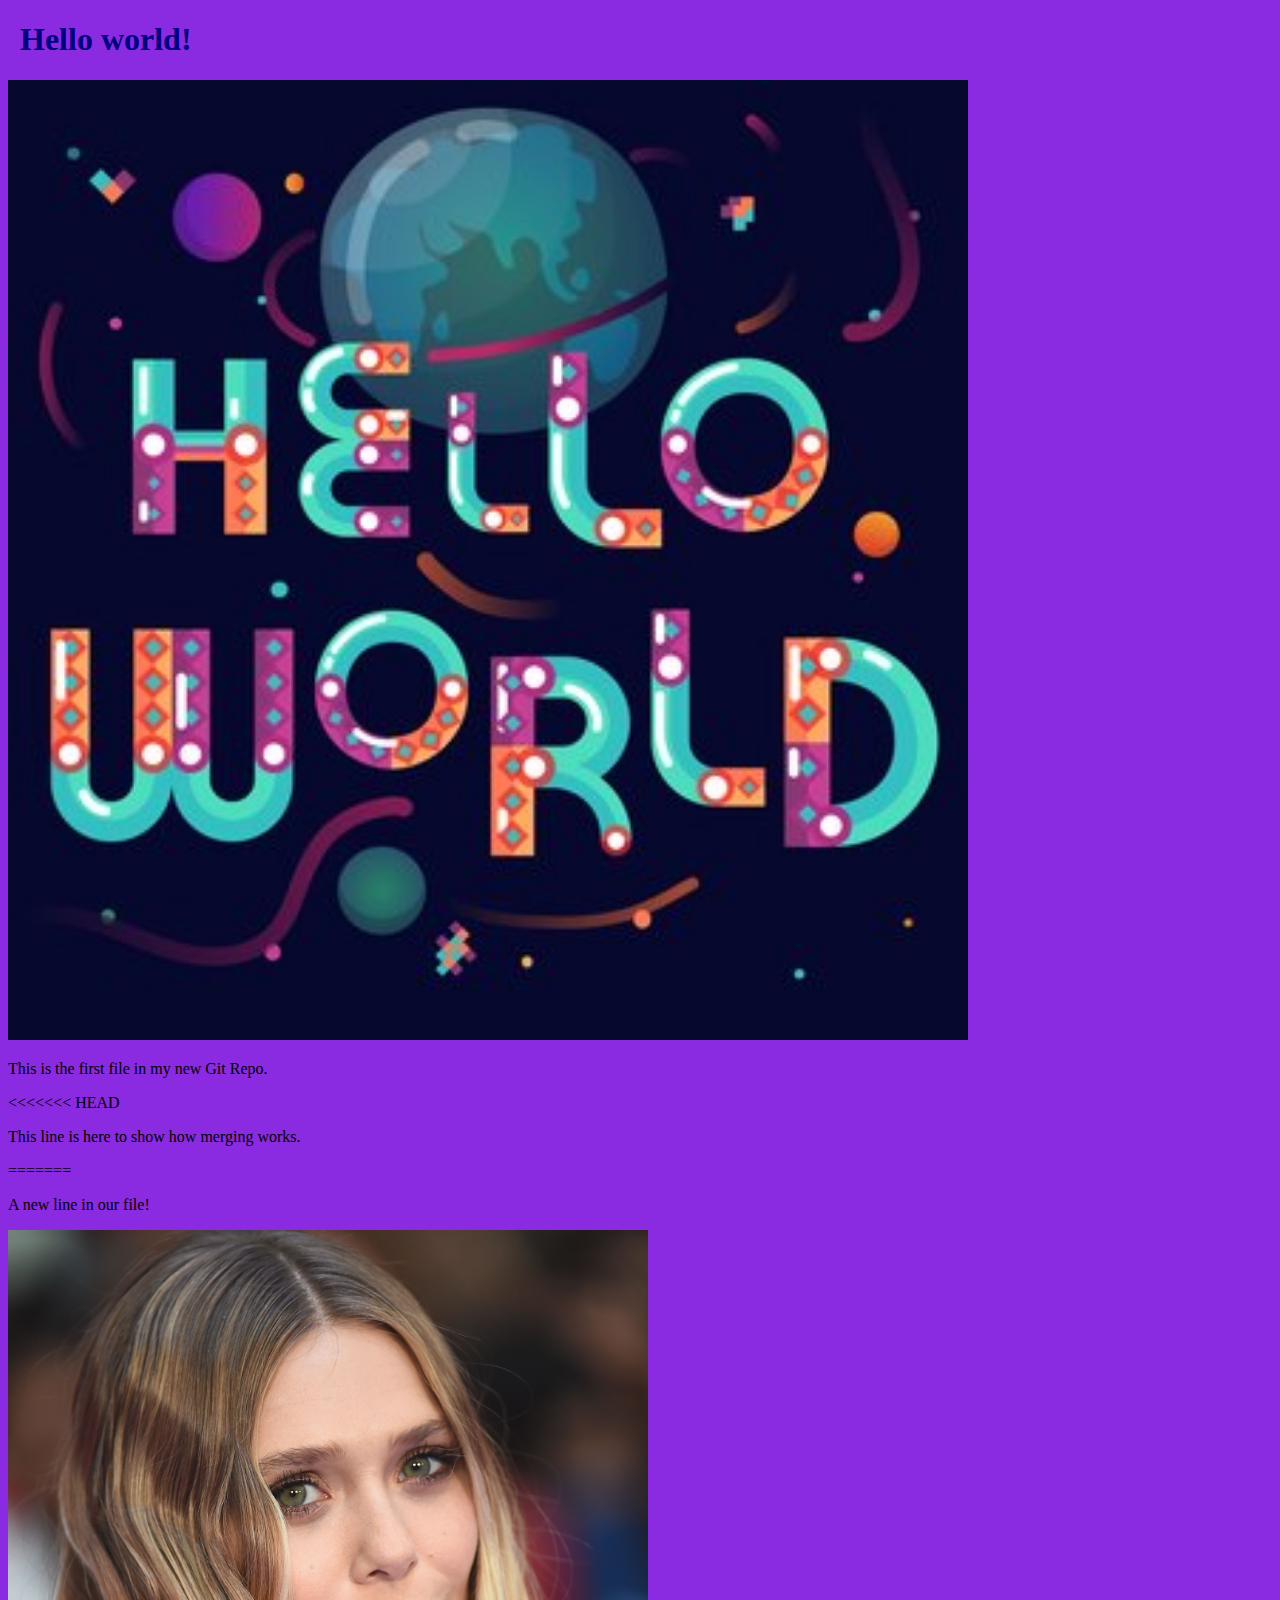
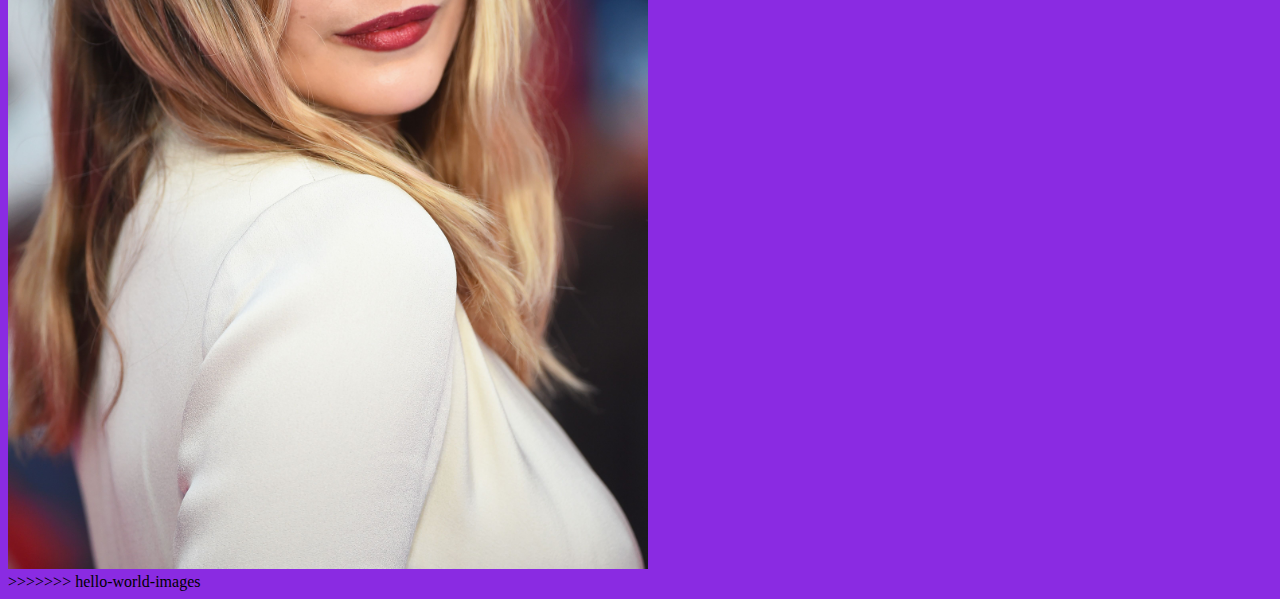
<file: GUIAS/hellow-World practica/my proyecto/index.html>
<!DOCTYPE html>
<html>
<head>
<title>Hello World!</title>
<link rel="stylesheet" href="css/bluestyle.css">
</head>
<body>

<h1>Hello world!</h1>
<div><img src="img_hello_world.jpg" alt="Hello World from Space" style="width:100%;max-width:960px"></div>
<p>This is the first file in my new Git Repo.</p>
<<<<<<< HEAD
<p>This line is here to show how merging works.</p>
=======
<p>A new line in our file!</p>
<div><img src="img_hello_git.jpg" alt="Hello Git" style="width:100%;max-width:640px"></div>
>>>>>>> hello-world-images

</body>
</html>
</file>
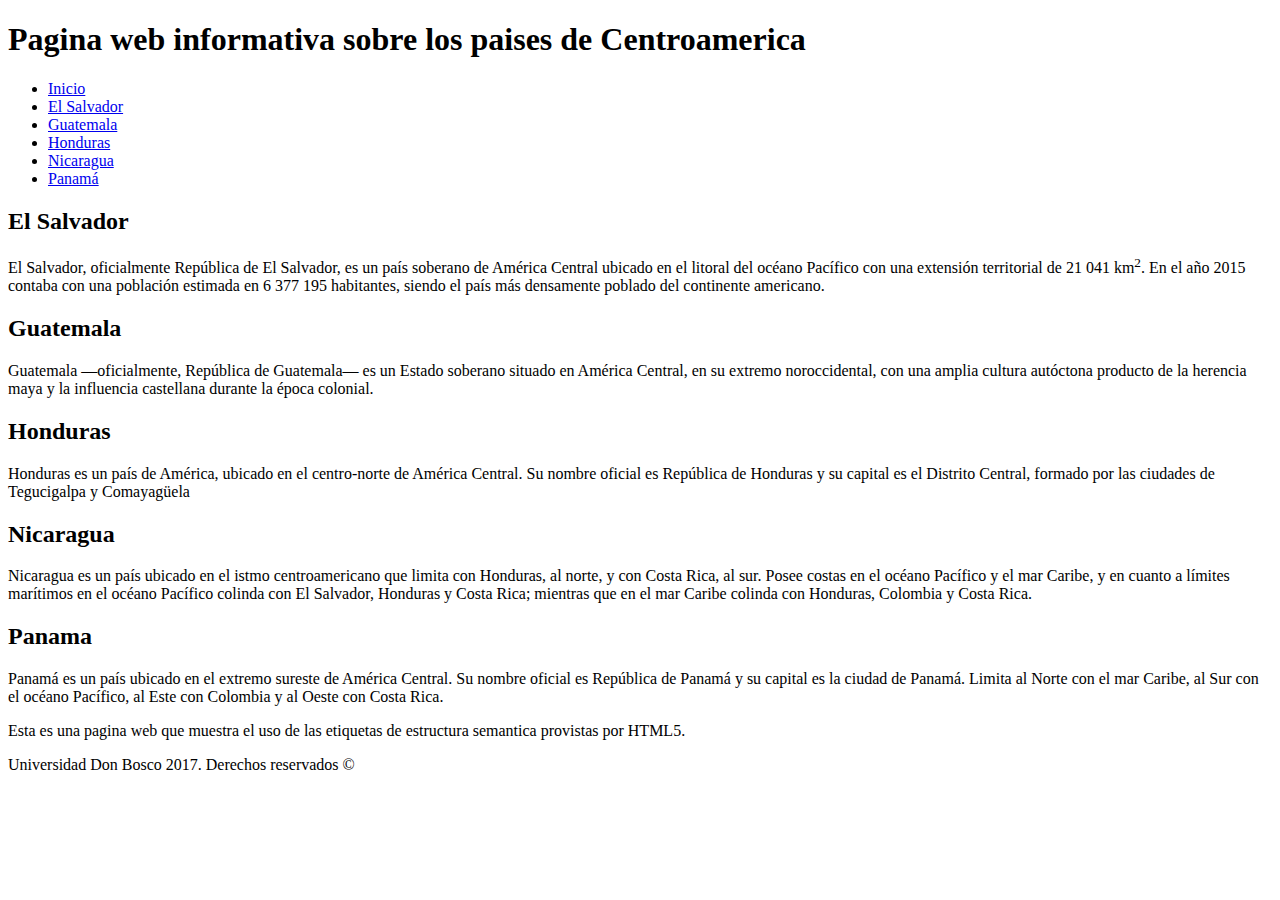
<file: GUIAS/LC22003_Guia1/centroamerica.html>
<!DOCTYPE html>
<html lang="es">
<head>
<meta charset="UTF-8">
<title>Centroamerica</title>
</head>
<body>
<header>
	<h1>Pagina web informativa sobre los paises de Centroamerica</h1>
</header>
<nav>

		<ul>
	
				<li><a href="#">Inicio</a></li>
				<li><a href="#">El Salvador</a></li>
				<li><a href="#">Guatemala</a></li>
				<li><a href="#">Honduras</a></li>
				<li><a href="#">Nicaragua</a></li>
				<li><a href="#">Panamá</a></li>
		</ul>

</nav>
<section>
<article>
		<h2>El Salvador</h2>
		<p>El Salvador, oficialmente República de El Salvador, es un país
soberano de América Central ubicado en el litoral del océano Pacífico con una extensión territorial de 21 041 km<sup>2</sup>. En el año 2015 contaba
con una población estimada en 6 377 195 habitantes, siendo el país más
densamente poblado del continente americano.</p>
</article>
<article>
	<h2>Guatemala</h2>
	<p>Guatemala —oficialmente, República de Guatemala— es un Estado
soberano situado en América Central, en su extremo noroccidental, con una
amplia cultura autóctona producto de la herencia maya y la influencia
castellana durante la época colonial.</p>

</article>

<article>

	<h2>Honduras</h2>
	<p>Honduras es un país de América, ubicado en el centro-norte de
América Central. Su nombre oficial es República de Honduras y su capital
es el Distrito Central, formado por las ciudades de Tegucigalpa y
Comayagüela</p>

</article>

<article>

	<h2>Nicaragua</h2>
	<p>Nicaragua es un país ubicado en el istmo centroamericano que limita
con Honduras, al norte, y con Costa Rica, al sur. Posee costas en el océano
Pacífico y el mar Caribe, y en cuanto a límites marítimos en el océano
Pacífico colinda con El Salvador, Honduras y Costa Rica; mientras que en
el mar Caribe colinda con Honduras, Colombia y Costa Rica.</p>
</article>
<article>
	<h2>Panama</h2>
	<p>Panamá es un país ubicado en el extremo sureste de América Central.
Su nombre oficial es República de Panamá y su capital es la ciudad de
Panamá. Limita al Norte con el mar Caribe, al Sur con el océano Pacífico,
al Este con Colombia y al Oeste con Costa Rica. </p>

</article>

</section>

<aside>

	<p>Esta es una pagina web que muestra el uso de las etiquetas de
estructura semantica provistas por HTML5. </p>
</aside>

<footer>

		<p>Universidad Don Bosco 2017. Derechos reservados &#169;</p>

</footer>

</body>
</html>
</file>
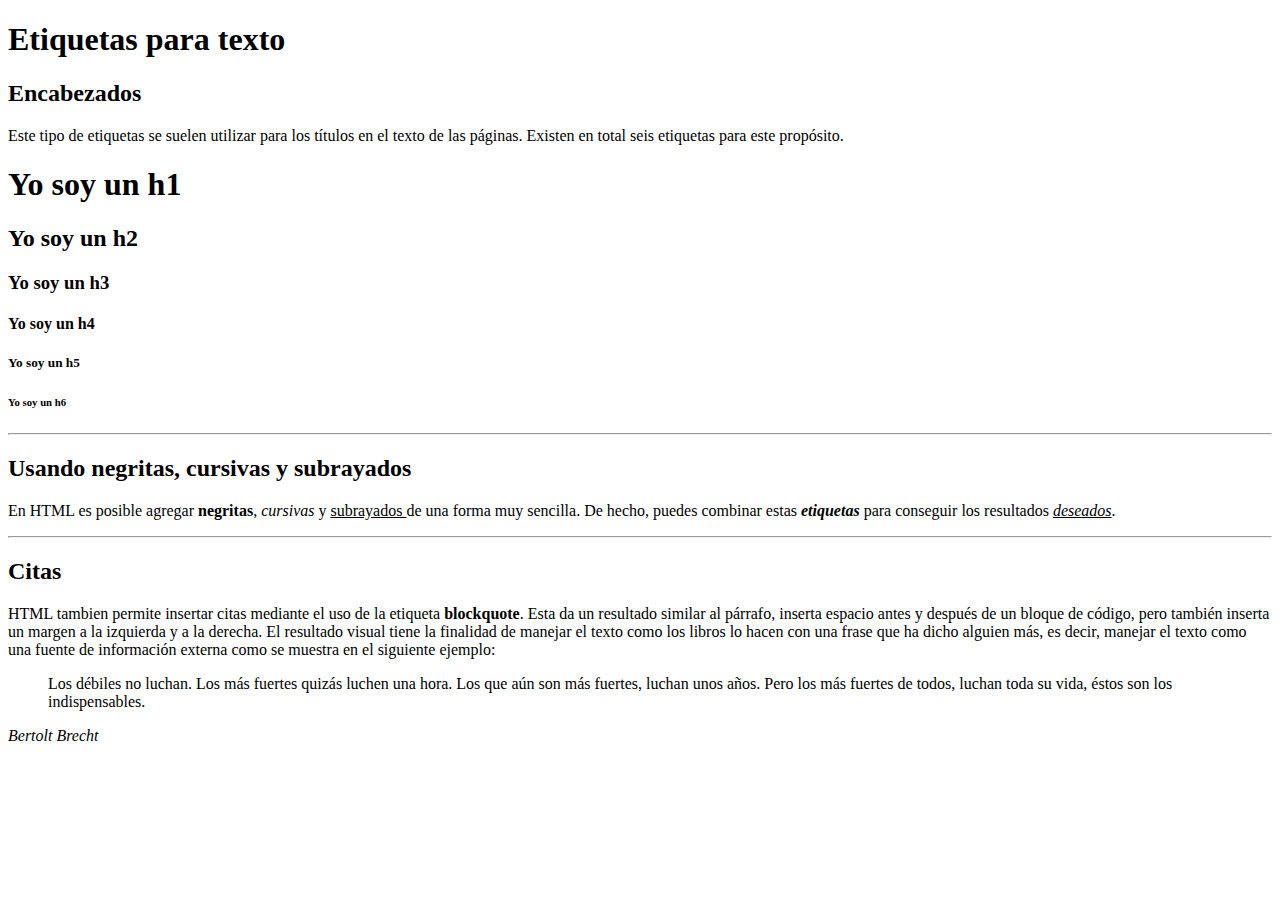
<file: GUIAS/LC22003_Guia1/etiquetas_texto.html>
<!DOCTYPE html>

<html lang="es">

<head>
	<meta charset="UTF-8">
	<meta name="keywords" content="HTML5, etiquetas, texto ">
	<meta name="description" content="Esta página muestra ejemplos sobre el uso de las etiquetas para texto de HTML.">
	<meta name="author" content="Josue Ananias Lopez Cruz">
	<title>Etiquetas para Textos</title>
</head>
<body>

<h1>Etiquetas para texto</h1>
		<div>
				<h2>Encabezados</h2>
				<p>Este tipo de etiquetas se suelen utilizar para los títulos en el
				texto de las páginas. Existen en total seis etiquetas para este propósito.</p>

				<h1>Yo soy un h1</h1>
				<h2>Yo soy un h2</h2>
				<h3>Yo soy un h3</h3>
				<h4>Yo soy un h4</h4>
				<h5>Yo soy un h5</h5>
				<h6>Yo soy un h6</h6>
		</div>

		<hr>
		
		<div>
		
		<h2>Usando negritas, cursivas y subrayados</h2>
		
		<p>En HTML es posible agregar <b>negritas</b>, <i>cursivas</i> y
<ins>subrayados </ins>de una forma muy sencilla. De hecho, puedes combinar estas
<b><i>etiquetas</i></b> para conseguir los resultados
<ins><i>deseados</ins></i>.</p>
		</div>

		<hr>
		
		<div>
	
			<h2>Citas</h2>

			<p>HTML tambien permite insertar citas mediante el uso de la etiqueta
<b>blockquote</b>. Esta da un resultado similar al párrafo, inserta espacio antes
y después de un bloque de código, pero también inserta un margen a la izquierda
y a la derecha. El resultado visual tiene la finalidad de manejar el texto como
los libros lo hacen con una frase que ha dicho alguien más, es decir, manejar el
texto como una fuente de información externa como se muestra en el siguiente
ejemplo:</p>	


			<blockquote>Los débiles no luchan. Los más fuertes quizás luchen una
hora. Los que aún son más fuertes, luchan unos años. Pero los más fuertes de
todos, luchan toda su vida, éstos son los indispensables.</blockquote>
	

			<cite>Bertolt Brecht</cite>
</div>
</body>
</html>
</file>
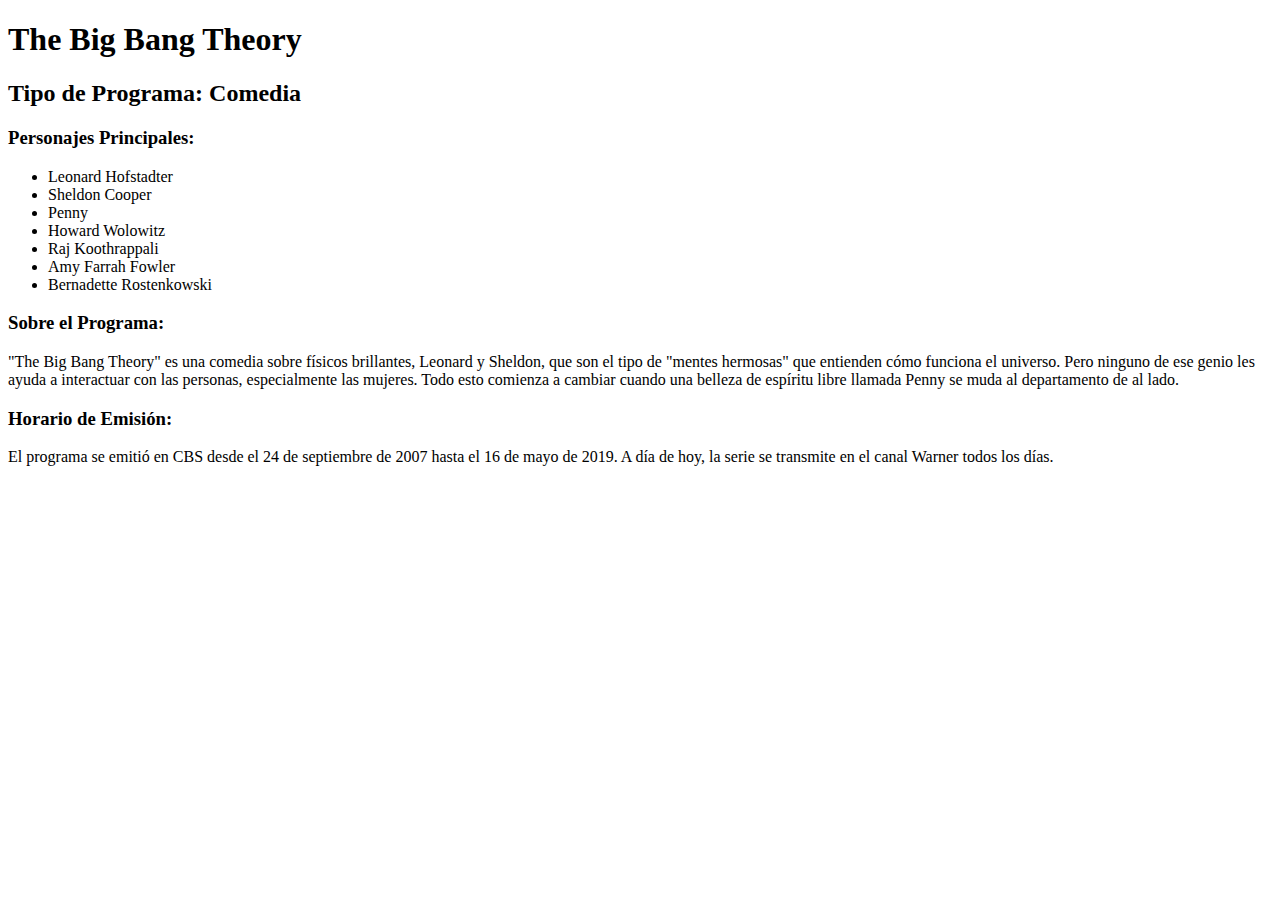
<file: GUIAS/LC22003_Guia1/programa_de_televisión_favorito.html>
<!DOCTYPE html>
<html>
<head>
    <title>The Big Bang Theory</title>
</head>
<body>
    <h1>The Big Bang Theory</h1>
    <h2>Tipo de Programa: Comedia</h2>

    <h3>Personajes Principales:</h3>
    <ul>
        <li>Leonard Hofstadter</li>
        <li>Sheldon Cooper</li>
        <li>Penny</li>
        <li>Howard Wolowitz</li>
        <li>Raj Koothrappali</li>
        <li>Amy Farrah Fowler</li>
        <li>Bernadette Rostenkowski</li>
    </ul>

    <h3>Sobre el Programa:</h3>
    <p>"The Big Bang Theory" es una comedia sobre físicos brillantes, Leonard y Sheldon, que son el tipo de "mentes hermosas" que entienden cómo funciona el universo. Pero ninguno de ese genio les ayuda a interactuar con las personas, especialmente las mujeres. Todo esto comienza a cambiar cuando una belleza de espíritu libre llamada Penny se muda al departamento de al lado.</p>

    <h3>Horario de Emisión:</h3>
    <p>El programa se emitió en CBS desde el 24 de septiembre de 2007 hasta el 16 de mayo de 2019. A día de hoy, la serie se transmite en el canal Warner todos los días.</p>
</body>
</html>
</file>
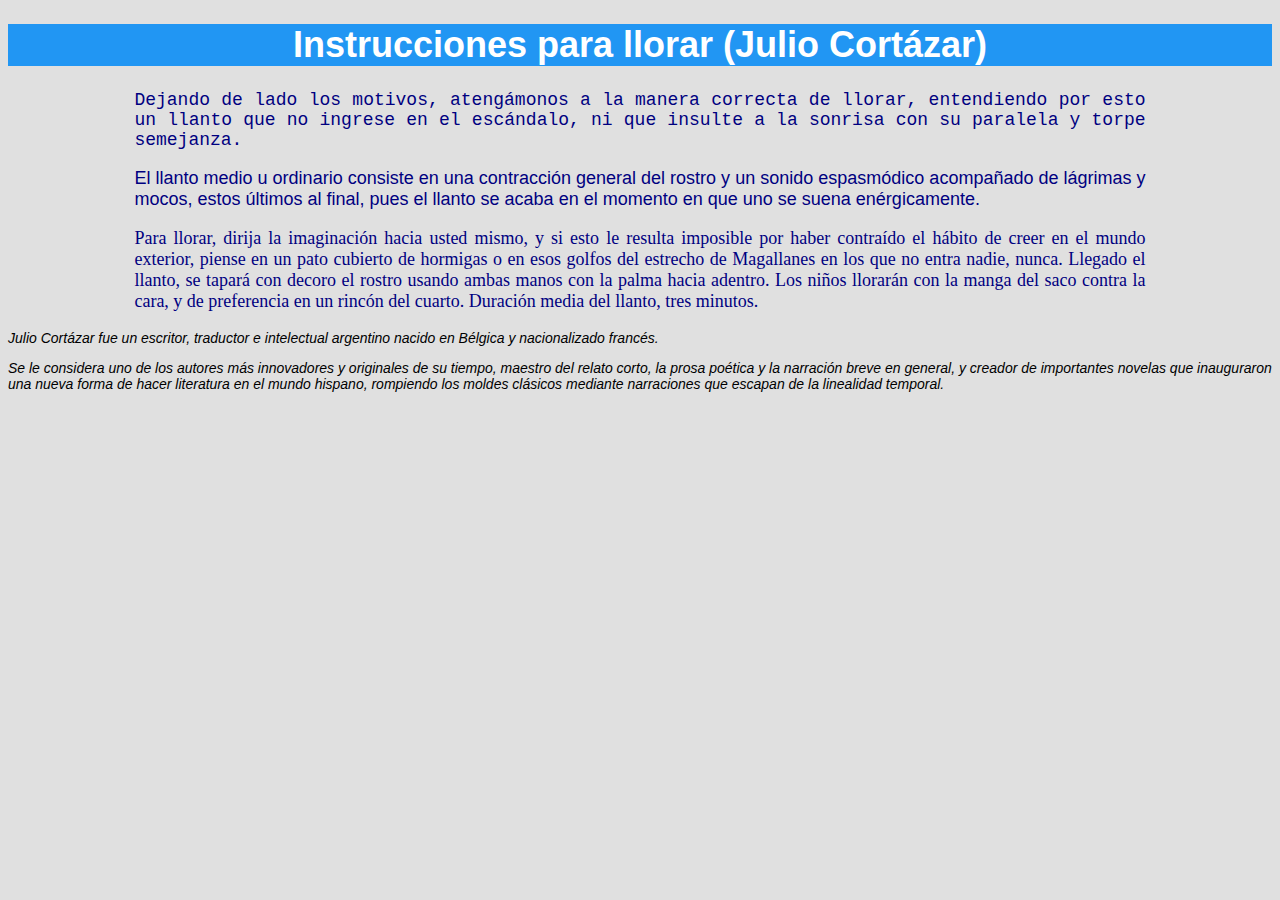
<file: GUIAS/LC22003_Guia2/ejemplo2.html>
<!DOCTYPE html>
<html lang="es">
<head>
	<meta charset="UTF-8">
	<title>Usando la etiqueta Style</title>

	<style>
			body{
				background-color: #E0E0E0;
				font-family: Arial, sans-serif;
				}

			h1{
				background-color: #2196F3;
				color: white;
				text-align: center;
				}
			div.contenido	{
							margin: 0 auto; /* centrando la caja */
							width: 80%;
							}
			.cuento{
					color: navy;
					text-align: justify;
					}
			.parrafo1	{
						font-family: "Courier New", monospace;
						}

			.parrafo2	{
						font-family: Verdana, Genova, sans-serif;
						}

			.parrafo3	{
						font-family: Georgia, "Times New Roman", Times, serif;
						}
			div.autor{
						font-style: italic;
						}

			p.julio{
					font-size: 14px;
					}
	</style>
</head>
<body style="font-size:18px">
<h1>Instrucciones para llorar (Julio Cortázar)</h1>
		<div class="contenido">
			<p class="cuento parrafo1">Dejando de lado los motivos, atengámonos
a la manera correcta de llorar, entendiendo por esto un llanto que no ingrese en
el escándalo, ni que insulte a la sonrisa con su paralela y torpe semejanza.</p>
			<p class="cuento parrafo2"> El llanto medio u ordinario consiste en
una contracción general del rostro y un sonido espasmódico acompañado de lágrimas
y mocos, estos últimos al final, pues el llanto se acaba en el momento en que
uno se suena enérgicamente.</p>

			<p class="cuento parrafo3">Para llorar, dirija la imaginación hacia
usted mismo, y si esto le resulta imposible por haber contraído el hábito de
creer en el mundo exterior, piense en un pato cubierto de hormigas o en esos
golfos del estrecho de Magallanes en los que no entra nadie, nunca. Llegado el
llanto, se tapará con decoro el rostro usando ambas manos con la palma hacia
adentro. Los niños llorarán con la manga del saco contra la cara, y de preferencia
en un rincón del cuarto. Duración media del llanto, tres minutos.</p>
		</div>

		<div class="autor">
					<p class="julio">Julio Cortázar fue un escritor, traductor e

intelectual argentino nacido en Bélgica y nacionalizado francés.</p>

			<p class="julio"> Se le considera uno de los autores más innovadores
y originales de su tiempo, maestro del relato corto, la prosa poética y la
narración breve en general, y creador de importantes novelas que inauguraron una
nueva forma de hacer literatura en el mundo hispano, rompiendo los moldes clásicos
mediante narraciones que escapan de la linealidad temporal.</p>
</div>
</body>
</html>
</file>
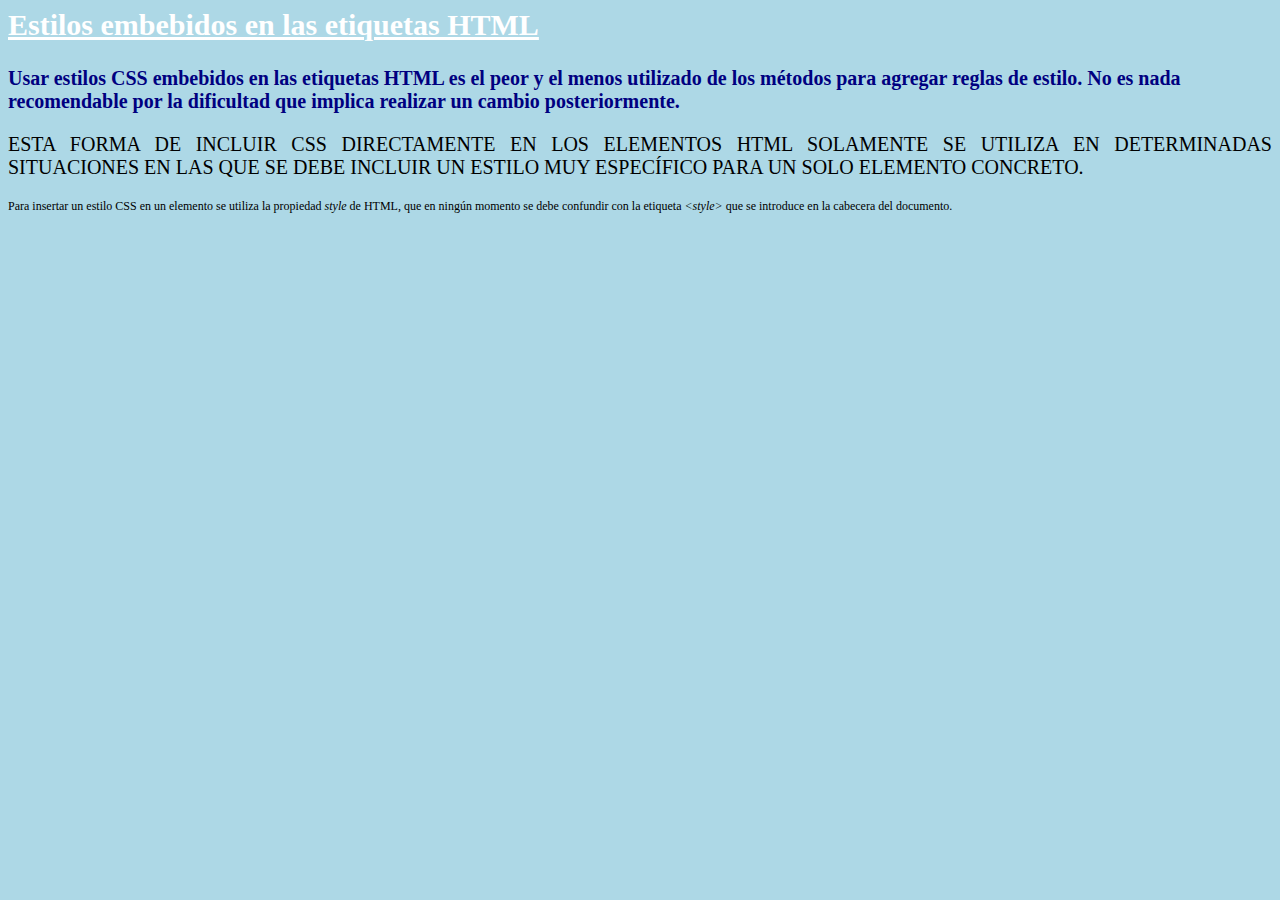
<file: GUIAS/LC22003_Guia2/estilos_embebidos.html>
<html lang="es">
<head>
	<meta charset="UTF-8">
	<title>Estilos Embebidos</title>
</head>
<body style="background-color: lightblue;">
<div style="font-size: 20px">

	<h2 style="color: white; text-decoration: underline;">Estilos embebidos en las
etiquetas HTML</h2>

			<p style="color: navy; "><strong>Usar estilos CSS embebidos en las etiquetas
HTML es el peor y el menos utilizado de los métodos para agregar reglas de estilo.
No es nada recomendable por la dificultad que implica realizar un cambio
posteriormente.</strong></p>

			<p style="text-transform: uppercase;text-align: justify;">Esta forma de incluir CSS
directamente en los elementos HTML solamente se utiliza en determinadas
situaciones en las que se debe incluir un estilo muy específico para un solo
elemento concreto.</p>

			<p style="font-size: 12px">Para insertar un estilo CSS en un elemento se utiliza la propiedad
<span style="font-style: italic;">style</span> de HTML, que en ningún momento se
debe confundir con la etiqueta <span style="font-style:
italic;">&lt;style&gt;</span> que se introduce en la cabecera del documento.</p>
		</div>
</body>
</html>
</file>
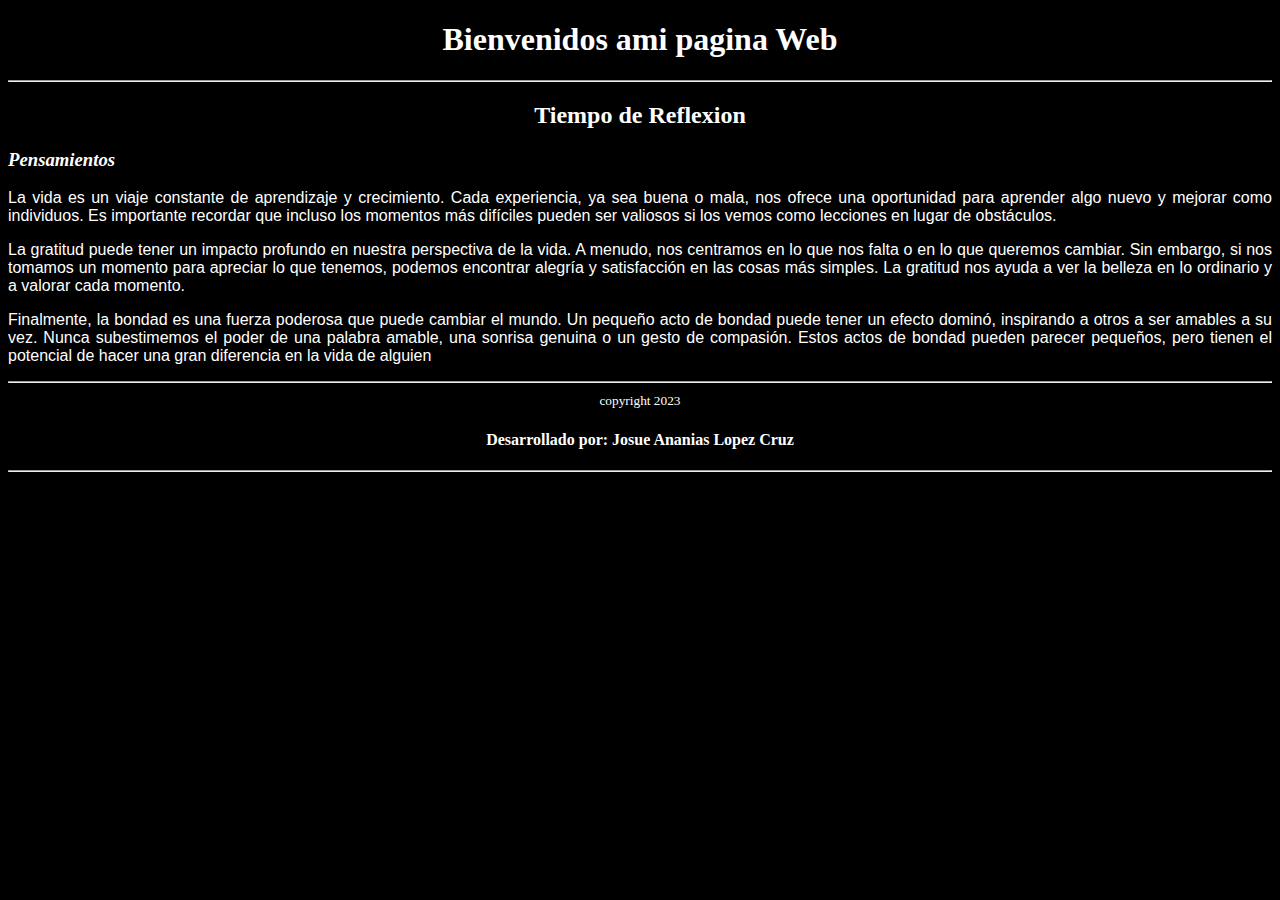
<file: GUIAS/LC22003_Guia2/pensamientos.html>
<!DOCTYPE html>
<head >
	<meta charset="utf-8">
	<title>PENSAMIENTOS</title>

	 <link rel="stylesheet" type="text/css" href="css/style.css">
</head>
<body>
	<header>
		<h1>Bienvenidos ami pagina Web</h1>

		<hr>

		<h2>Tiempo de Reflexion</h2>

	</header>

	<h3>Pensamientos</h3>

	<section>
			<p>La vida es un viaje constante de aprendizaje y crecimiento. Cada experiencia, ya sea buena o mala, nos ofrece una oportunidad para aprender algo nuevo y mejorar como individuos. Es importante recordar que incluso los momentos más difíciles pueden ser valiosos si los vemos como lecciones en lugar de obstáculos.</p>

			<p>La gratitud puede tener un impacto profundo en nuestra perspectiva de la vida. A menudo, nos centramos en lo que nos falta o en lo que queremos cambiar. Sin embargo, si nos tomamos un momento para apreciar lo que tenemos, podemos encontrar alegría y satisfacción en las cosas más simples. La gratitud nos ayuda a ver la belleza en lo ordinario y a valorar cada momento.</p>
								
			<p>Finalmente, la bondad es una fuerza poderosa que puede cambiar el mundo. Un pequeño acto de bondad puede tener un efecto dominó, inspirando a otros a ser amables a su vez. Nunca subestimemos el poder de una palabra amable, una sonrisa genuina o un gesto de compasión. Estos actos de bondad pueden parecer pequeños, pero tienen el potencial de hacer una gran diferencia en la vida de alguien</p>
	</section>

	<footer>
		<hr>
		<small>copyright 2023</small><br>
		<h4>Desarrollado por: Josue Ananias Lopez Cruz</h4>
		<hr>
	</footer>

</body>
</html>
</file>
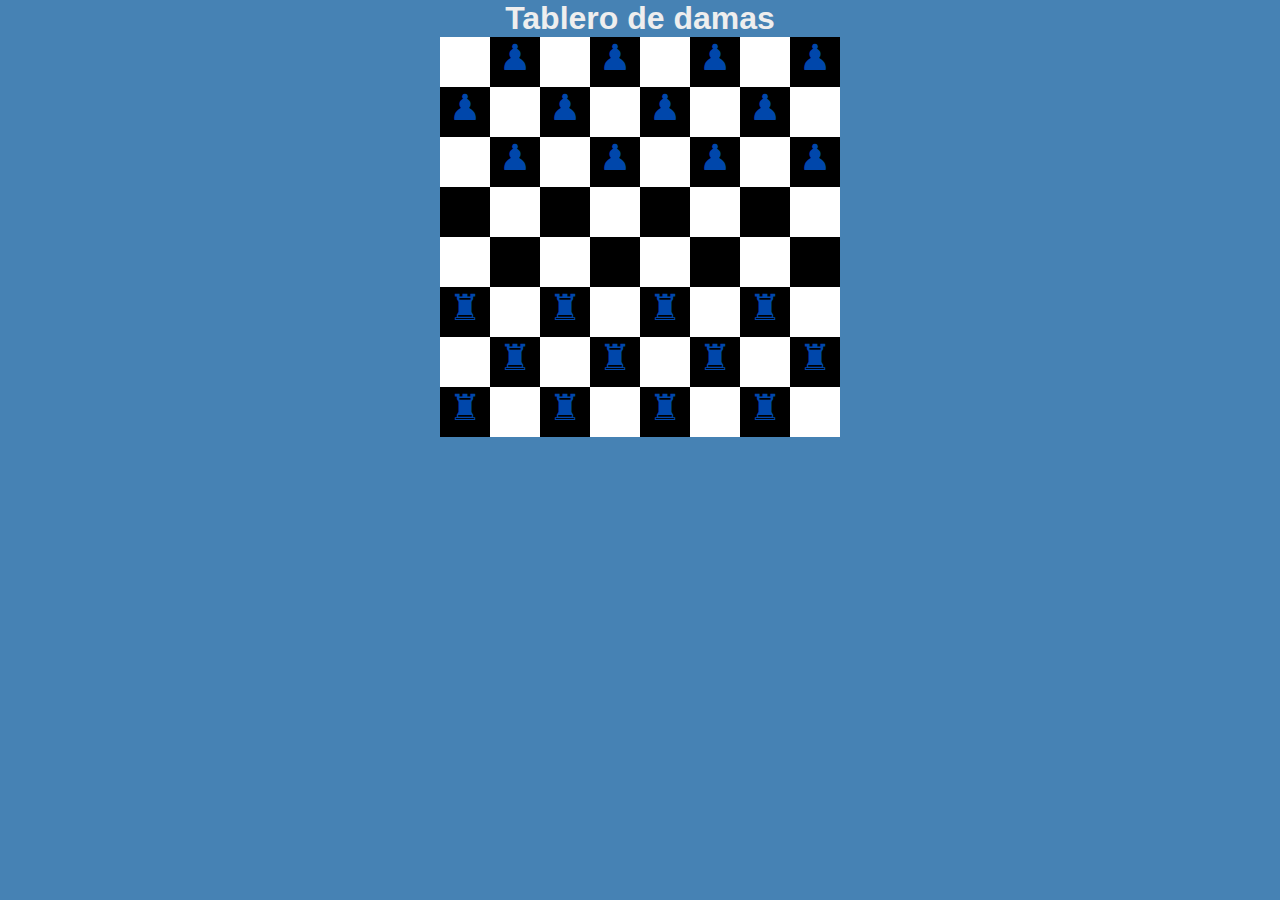
<file: GUIAS/LC22003_Guia2/Tablero.html>
<!DOCTYPE html>
<html>
<head>
	<meta charset="utf-8">
    <title>Tablero de damas</title>
    <link rel="stylesheet" type="text/css" href="css/estilo_tablero.css">
</head>
<body>
    <h1>Tablero de damas</h1>
    <div id="tablero">
        <div class="filaImpar">
            <p></p>
            <p>♟</p>
            <p></p>
            <p>♟</p>
            <p></p>
            <p>♟</p>
            <p></p>
            <p>♟</p>
        </div>
        <div class="filaPar">
            <p>♟</p>
            <p></p>
            <p>♟</p>
            <p></p>
            <p>♟</p>
            <p></p>
            <p>♟</p>
            <p></p>
        </div>
        <div class="filaImpar">
            <p></p>
            <p>♟</p>
            <p></p>
            <p>♟</p>
            <p></p>
            <p>♟</p>
            <p></p>
            <p>♟</p>
        </div>
        <div class="filaPar">
            <p></p>
            <p></p>
            <p></p>
            <p></p>
            <p></p>
            <p></p>
            <p></p>
            <p></p>
        </div>
        <div class="filaImpar">
            <p></p>
            <p></p>
            <p></p>
            <p></p>
            <p></p>
            <p></p>
            <p></p>
            <p></p>
        </div>
        <div class="filaPar">
            <p>♜</p>
            <p></p>
            <p>♜</p>
            <p></p>
            <p>♜</p>
            <p></p>
            <p>♜</p>
            <p></p>
        </div>
        <div class="filaImpar">
            <p></p>
            <p>♜</p>
            <p></p>
            <p>♜</p>
            <p></p>
            <p>♜</p>
            <p></p>
            <p>♜</p>
        </div>
        <div class="filaPar">
            <p>♜</p>
            <p></p>
            <p>♜</p>
            <p></p>
            <p>♜</p>
            <p></p>
            <p>♜</p>
            <p></p>
        </div>
    </div>
</body>
</html>

</body>
</html>
</file>
<file: GUIAS/hellow-World practica/my proyecto/css/bluestyle.css>
body{
	background-color: blueviolet;
}

h1{
	color: navy;
	margin-left: 12px;
}
</file>
<file: GUIAS/LC22003_Guia2/css/style.css>
body {
  background-color: black;
  color: white;
}

header {
  text-align: center;
}

h3 {
  font-style: italic;
}

section {
  font-family: Helvetica;
  font-size: 12pt;
  text-align: justify;
}

footer {
  text-align: center;
}
body {
  background-color: black;
  color: white;
}

header {
  text-align: center;
}

h3 {
  font-style: italic;
}

section {
  font-family: Helvetica;
  font-size: 12pt;
  text-align: justify;
}

footer {
  text-align: center;

}
</file>
<file: GUIAS/LC22003_Guia2/css/estilo_tablero.css>
*{
	margin: 0;
	padding: 0;
}

body{
	background-color: steelblue;
	color: #EEE;
	font-family: sans-serif;
	text-align: center;
}
#tablero{
background-color: white;
height: 400px;
width: 400px;
margin: auto;
}

#tablero p{
	background-color: black;
	color:  #0047AB;
	float: left;
	font-size: 36px;
	height: 50px;
	width: 50px;
	vertical-align: center;
}

#tablero .filaImpar p:nth-child(2n+1) {
    background-color: white;
}
#tablero .filaPar p:nth-child(2n) {
    background-color: white;
}
</file>
